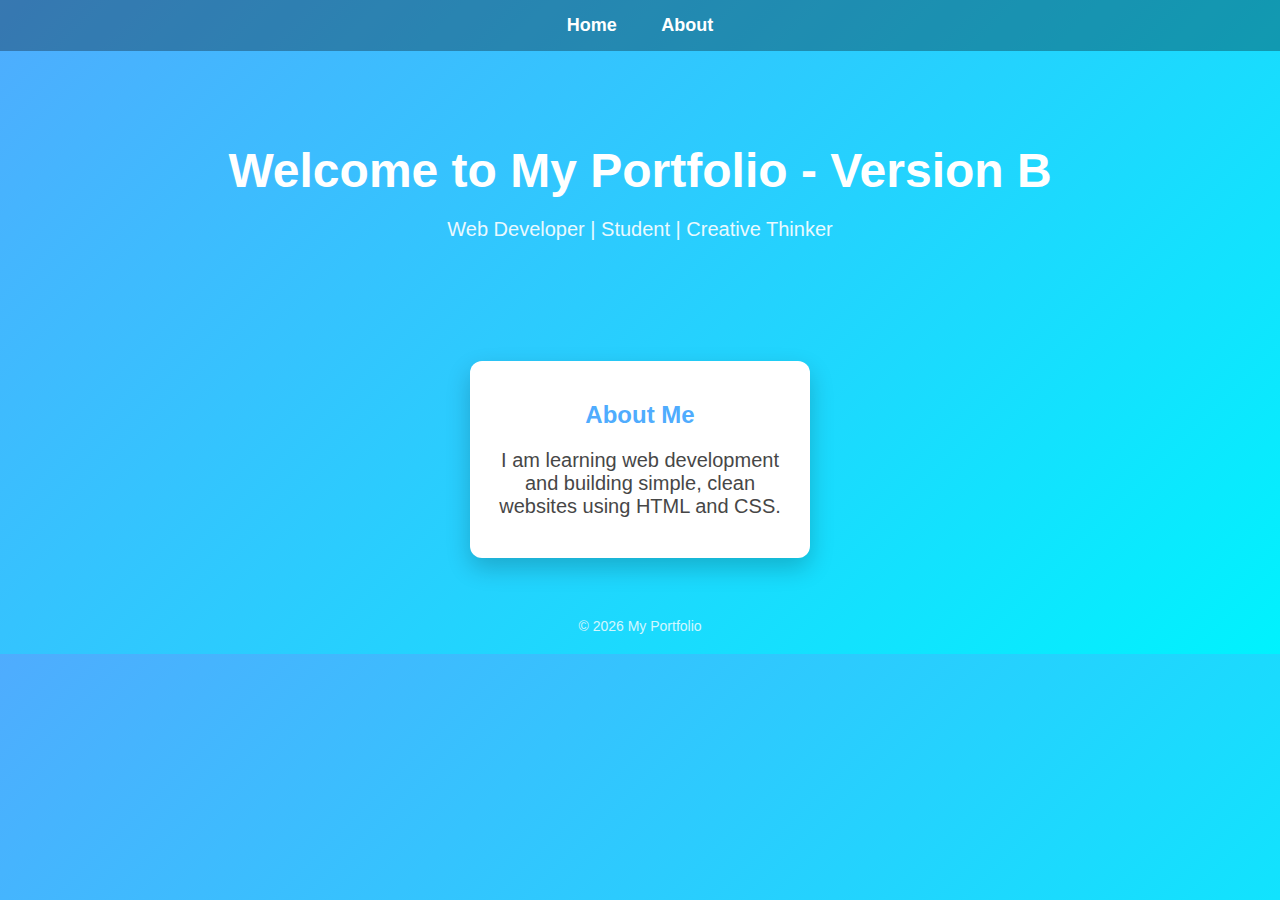
<file: index.html>
<!DOCTYPE html>
<html lang="en">
<head>
  <meta charset="UTF-8">
  <title>My Portfolio</title>

  <style>
    body {
      margin: 0;
      font-family: Arial, Helvetica, sans-serif;
      background: linear-gradient(135deg, #4facfe, #00f2fe);
      color: white;
      text-align: center;
    }

    /* Navigation Menu */
    nav {
      background-color: rgba(0,0,0,0.3);
      padding: 15px 0;
    }

    nav a {
      color: white;
      text-decoration: none;
      margin: 0 20px;
      font-size: 18px;
      font-weight: bold;
    }

    nav a:hover {
      text-decoration: underline;
    }

    header {
      padding: 60px 20px;
    }

    h1 {
      font-size: 48px;
      margin-bottom: 10px;
    }

    p {
      font-size: 20px;
      opacity: 0.9;
    }

    .card {
      background-color: white;
      color: #333;
      width: 300px;
      margin: 40px auto;
      padding: 20px;
      border-radius: 12px;
      box-shadow: 0 10px 25px rgba(0,0,0,0.2);
    }

    .card h2 {
      color: #4facfe;
    }

    footer {
      margin-top: 40px;
      padding: 20px;
      font-size: 14px;
      opacity: 0.8;
    }
  </style>
</head>

<body>
<nav>
  <a href="index.html">Home</a>
  <a href="about.html">About</a>
</nav>


<header>
  <h1>Welcome to My Portfolio - Version B</h1>
  <p>Web Developer | Student | Creative Thinker</p>
</header>


  <div class="card">
    <h2>About Me</h2>
    <p>
      I am learning web development and building simple, clean websites
      using HTML and CSS.
    </p>
  </div>
  

  <footer>
    © 2026 My Portfolio
  </footer>

</body>
</html>
</file>
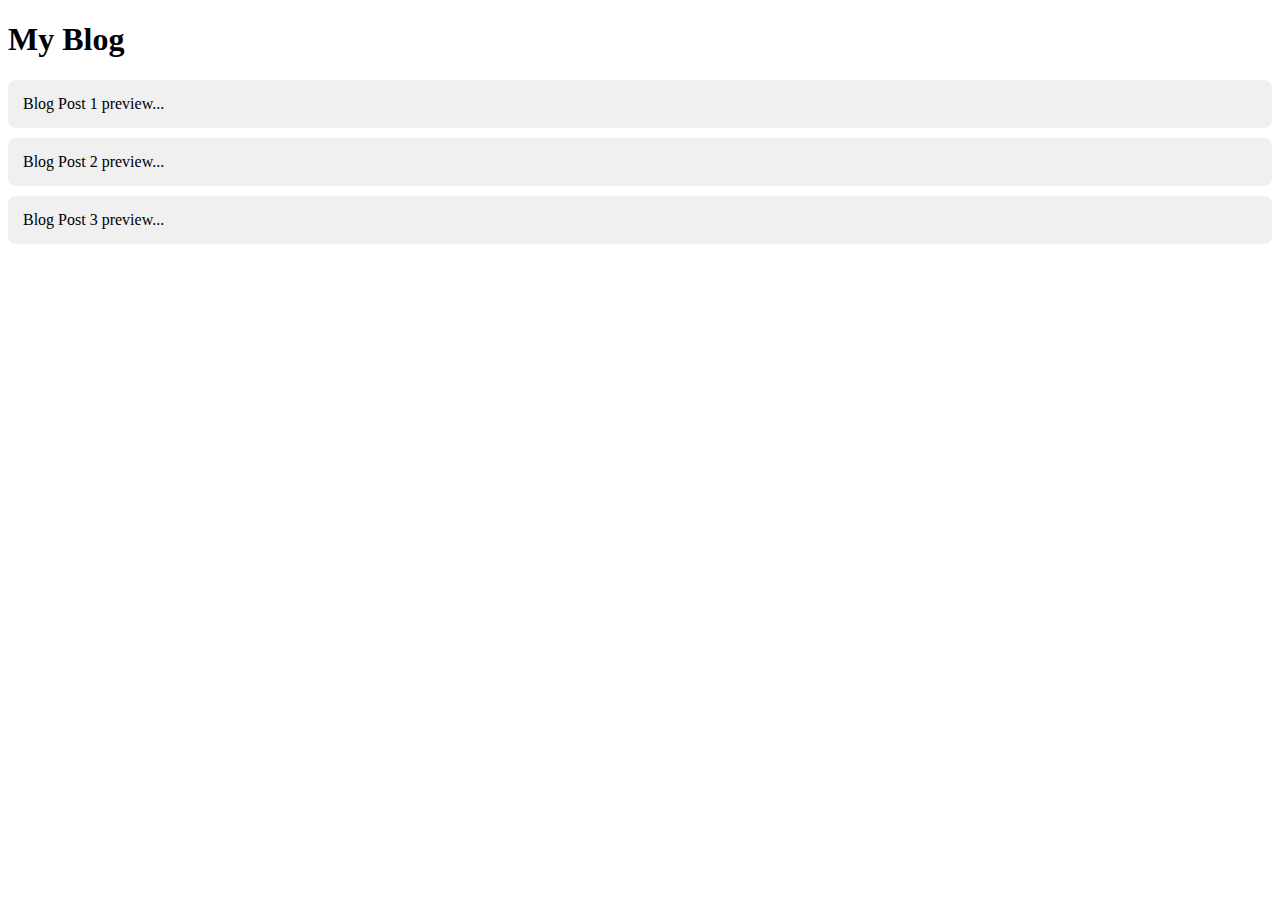
<file: blog.html>
<!DOCTYPE html>
<html lang="en">
<head>
  <meta charset="UTF-8">
  <title>Blog Section</title>
  <link rel="stylesheet" href="style.css">
</head>
<body>
  <h1>My Blog</h1>
  <div class="post">Blog Post 1 preview...</div>
  <div class="post">Blog Post 2 preview...</div>
  <div class="post">Blog Post 3 preview...</div>
</body>
</html>
</file>
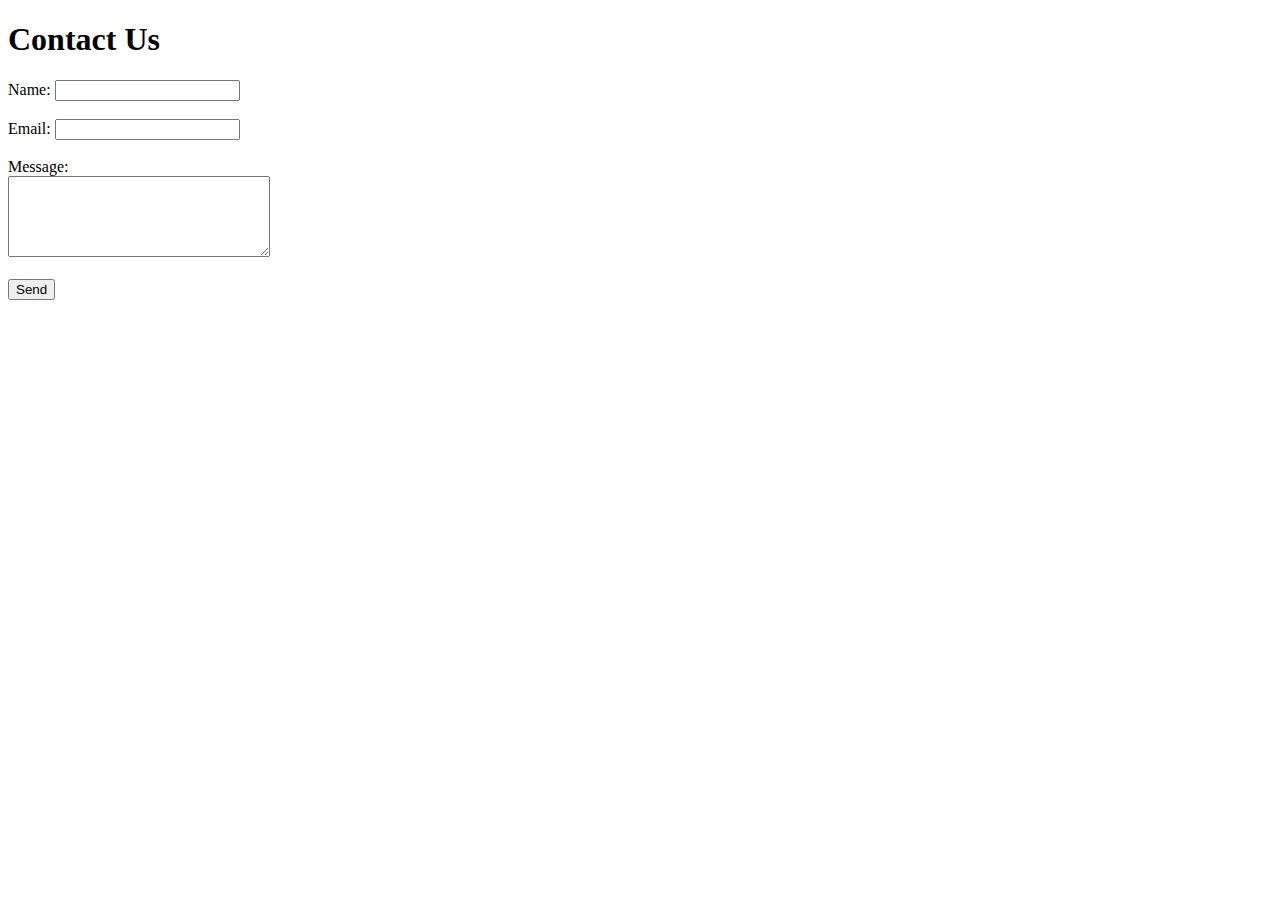
<file: contact.html>
<!DOCTYPE html>
<html>
<head>
  <title>Contact Us</title>
</head>
<body>
  <h1>Contact Us</h1>
  <form>
    <label>Name:</label>
    <input type="text" name="name"><br><br>
    <label>Email:</label>
    <input type="email" name="email"><br><br>
    <label>Message:</label><br>
    <textarea name="message" rows="5" cols="30"></textarea><br><br>
    <button type="submit">Send</button>
  </form>
</body>
</html>
</file>
<file: style.css>
.post {
  background-color: #f0f0f0;
  padding: 15px;
  margin: 10px 0;
  border-radius: 8px;
}
</file>
